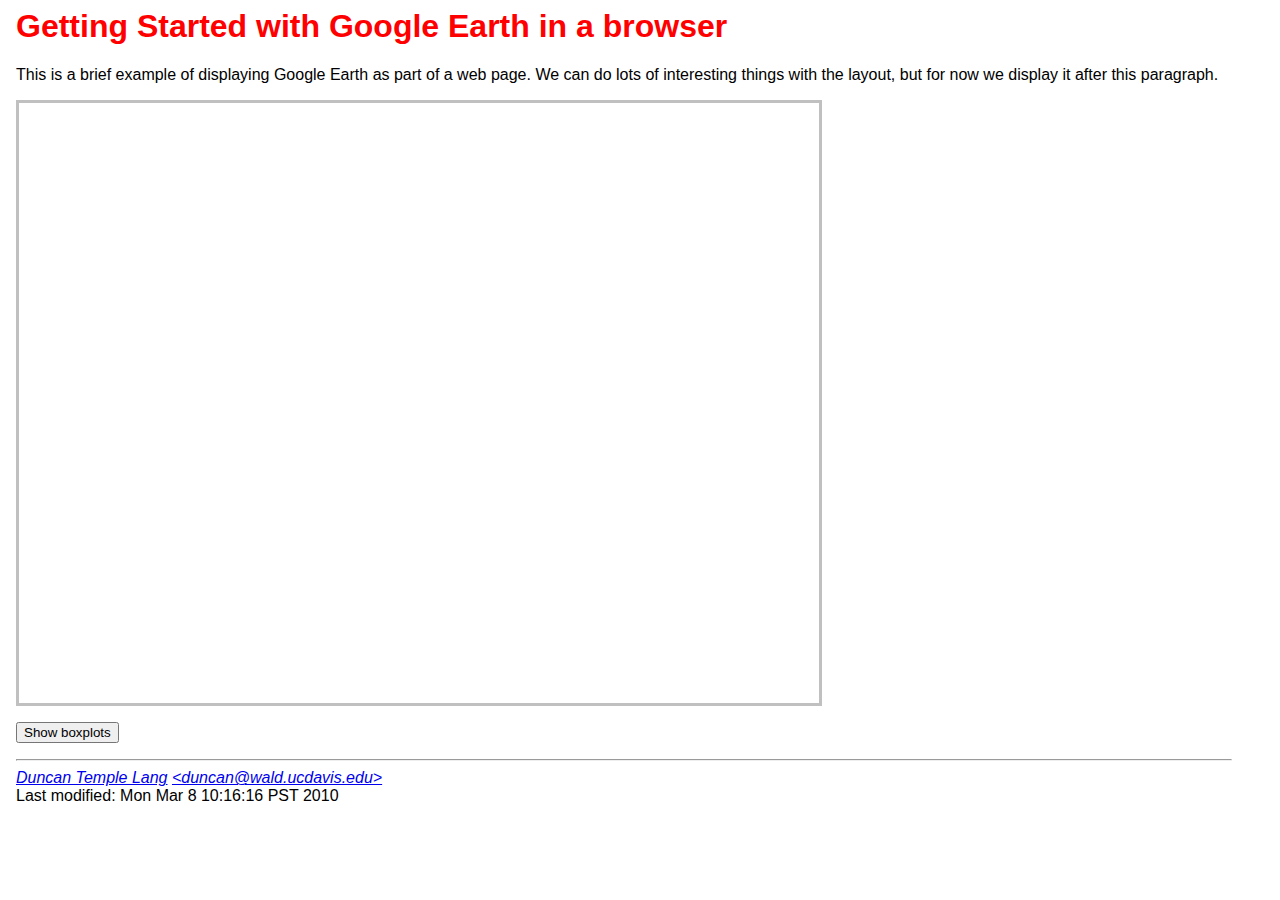
<file: inst/doc/GoogleEarth/geButton.html>
<!DOCTYPE HTML PUBLIC "-//IETF//DTD HTML//EN">
<html> <head>
 <title>Basic Google Earth in Browser example</title>
    <!-- *** Replace the key below below with your own API key, available at http://code.google.com/apis/maps/signup.html *** -->
    <script src="http://www.google.com/jsapi?key=ABQIAAAA1B7-T_eODjyG26oH5xy41RTZCIJJEZ3PG_sAyP_6ojhjIWTOGBQlLoZky-wJQJKX_jMl92EWSc1A2g"></script>
    <script rel="text/javascript"> <!--
      google.load("earth", "1");

      var ge = null;

      function init() {
        google.earth.createInstance("myGE", initCallback, failureCallback);
      }

      function initCallback(object) {
        ge = object;
        ge.getWindow().setVisibility(true);
        ge.getNavigationControl().setVisibility(ge.VISIBILITY_AUTO);
      }

      function fetchCallback(obj) {
         alert("Should be loading " + obj);
         ge.getFeatures().appendChild(obj);
      }

      function failureCallback(object) { alert("Failed to start Google Earth"); }
--></script>
    <link rel="stylesheet" href="basic.css"></link>
    <script><!-- var x = 1; --></script>
</head>


<body onload='init()' id='body'>

<h1>Getting Started with Google Earth in a browser</h1>

<p>
 This is a brief example of displaying Google Earth as part of a web
 page. We can do lots of interesting things with the layout, but for
 now we display it after this paragraph.
</p>

<!-- Note that we put a class here and set the style in CSS, but we
    specify the style explicitly here.  -->
 <div id='myGE' class="ge" style='border: 3px solid silver; height: 600px; width: 800px;'></div>

<p>
<input type="button" value="Show boxplots"
   onclick="google.earth.fetchKml(ge, 'http://www.omegahat.org/RKMLDevice/boxplots.kmz', fetchCallback);"/>
</p>


<hr>
<address><a href="http://www.stat.ucdavis.edu/~duncan">Duncan Temple Lang</a>
<a href=mailto:duncan@wald.ucdavis.edu>&lt;duncan@wald.ucdavis.edu&gt;</a></address>
<!-- hhmts start -->
Last modified: Mon Mar  8 10:16:16 PST 2010
<!-- hhmts end -->
</body> </html>
</file>
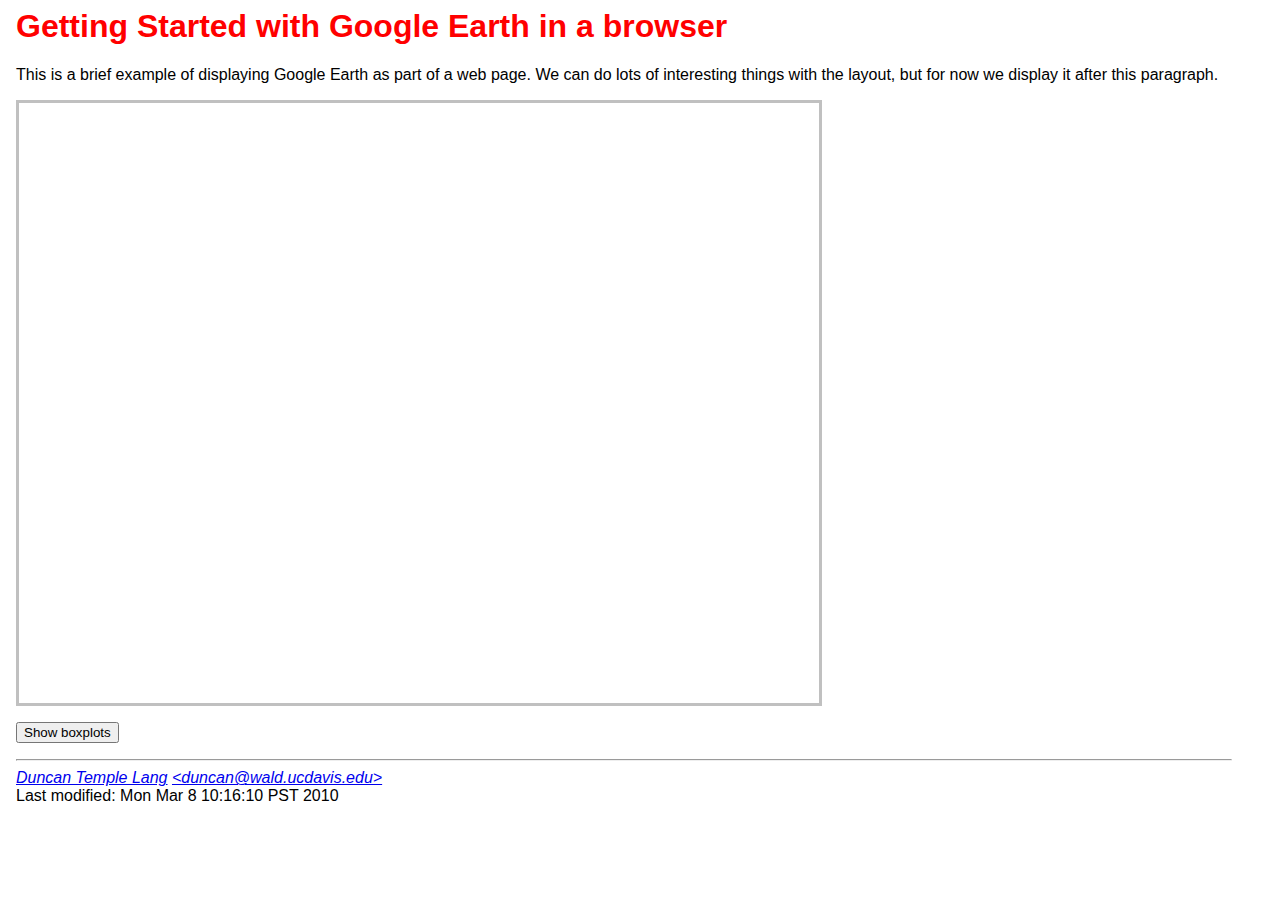
<file: inst/doc/GoogleEarth/geButtonView.html>
<!DOCTYPE HTML PUBLIC "-//IETF//DTD HTML//EN">
<html> <head>
 <title>Basic Google Earth in Browser example</title>
    <!-- *** Replace the key below below with your own API key, available at http://code.google.com/apis/maps/signup.html *** -->
    <script src="http://www.google.com/jsapi?key=ABQIAAAA1B7-T_eODjyG26oH5xy41RTZCIJJEZ3PG_sAyP_6ojhjIWTOGBQlLoZky-wJQJKX_jMl92EWSc1A2g"></script>
    <script rel="text/javascript"> <!--
      google.load("earth", "1");

      var ge = null;

      function init() {
        google.earth.createInstance("myGE", initCallback, failureCallback);
      }

      function initCallback(object) {
        ge = object;
        ge.getWindow().setVisibility(true);
        ge.getNavigationControl().setVisibility(ge.VISIBILITY_AUTO);
      }

      function fetchCallback(obj) {
         alert("Should be loading " + obj);
         ge.getFeatures().appendChild(obj);
      }

      function failureCallback(object) { alert("Failed to start Google Earth"); }

      function setView(long, lat) {
         var lookAt = ge.getView().copyAsLookAt(ge.ALTITUDE_ABSOLUTE);/* ALTITUDE_RELATIVE_TO_GROUND */
         lookAt.setLongitude(long);
         lookAt.setLatitude(lat);
         lookAt.setAltitude(100);
         ge.getView().setAbstractView(lookAt);
      }
--></script>
    <link rel="stylesheet" href="basic.css"></link>
    <script><!-- var x = 1; --></script>
</head>


<body onload='init()' id='body'>

<h1>Getting Started with Google Earth in a browser</h1>

<p>
 This is a brief example of displaying Google Earth as part of a web
 page. We can do lots of interesting things with the layout, but for
 now we display it after this paragraph.
</p>

<!-- Note that we put a class here and set the style in CSS, but we
    specify the style explicitly here.  -->
 <div id='myGE' class="ge" style='border: 3px solid silver; height: 600px; width: 800px;'></div>

<p>
<input type="button" value="Show boxplots"
   onclick="google.earth.fetchKml(ge, 'http://www.omegahat.org/RKMLDevice/boxplots.kmz', fetchCallback); setView(-122,37)"/>
</p>


<hr>
<address><a href="http://www.stat.ucdavis.edu/~duncan">Duncan Temple Lang</a>
<a href=mailto:duncan@wald.ucdavis.edu>&lt;duncan@wald.ucdavis.edu&gt;</a></address>
<!-- hhmts start -->
Last modified: Mon Mar  8 10:16:10 PST 2010
<!-- hhmts end -->
</body> </html>
</file>
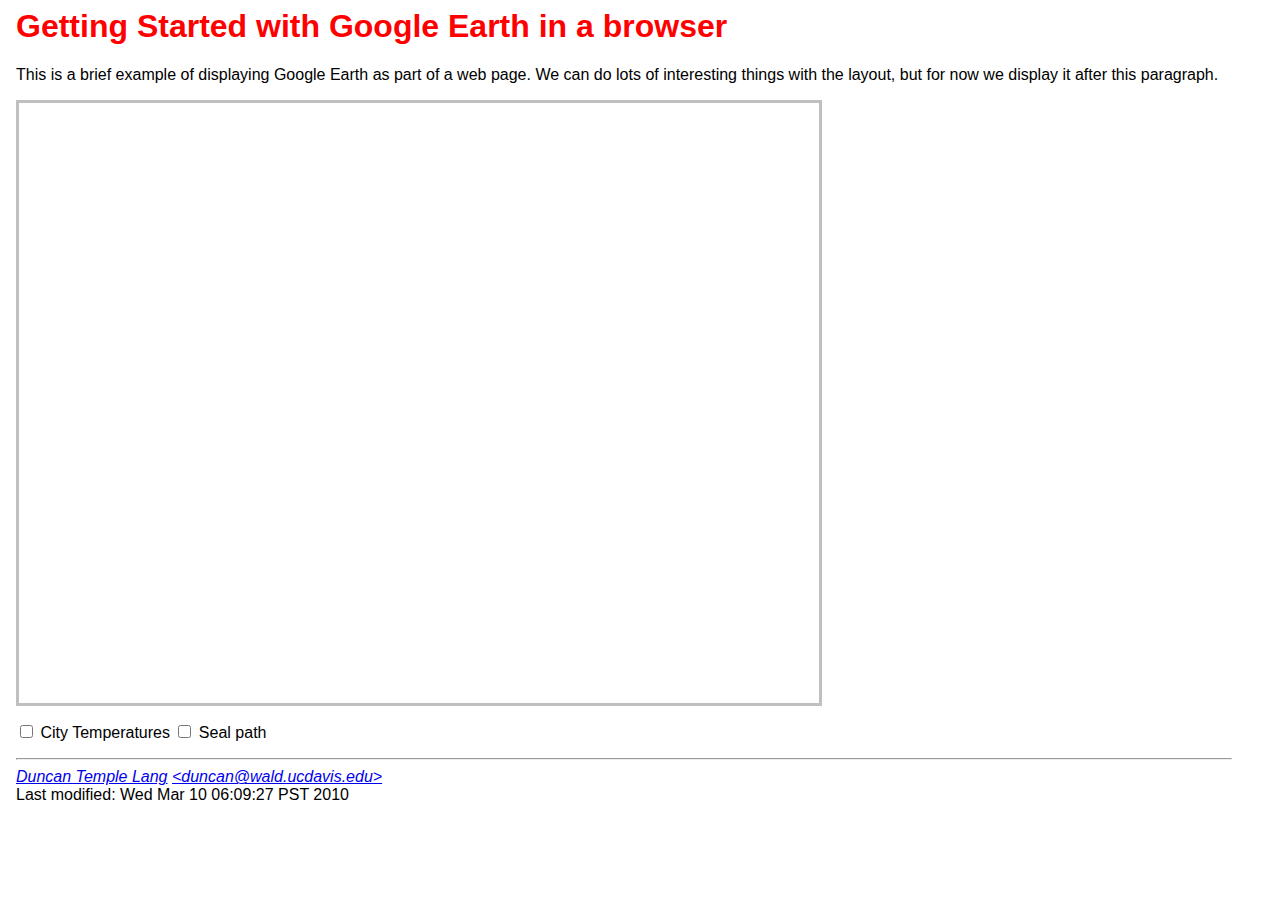
<file: inst/doc/GoogleEarth/geCheckboxView.html>
<!DOCTYPE HTML PUBLIC "-//IETF//DTD HTML//EN">
<html> <head>
 <title>Basic Google Earth in Browser example</title>
    <!-- *** Replace the key below below with your own API key, available at http://code.google.com/apis/maps/signup.html *** -->
    <script src="http://www.google.com/jsapi?key=ABQIAAAA1B7-T_eODjyG26oH5xy41RTZCIJJEZ3PG_sAyP_6ojhjIWTOGBQlLoZky-wJQJKX_jMl92EWSc1A2g"></script>
    <script rel="text/javascript"> <!--
      google.load("earth", "1");

      var ge = null;

      function init() {
        google.earth.createInstance("myGE", initCallback, failureCallback);
      }

      function initCallback(object) {
        ge = object;
        ge.getWindow().setVisibility(true);
        ge.getNavigationControl().setVisibility(ge.VISIBILITY_AUTO);
      }

      function failureCallback(object) { alert("Failed to start Google Earth"); }

      function setView(long, lat) {
         var lookAt = ge.getView().copyAsLookAt(ge.ALTITUDE_ABSOLUTE);/* ALTITUDE_RELATIVE_TO_GROUND */
         lookAt.setLongitude(long);
         lookAt.setLatitude(lat);
         lookAt.setAltitude(100);
         ge.getView().setAbstractView(lookAt);
      }

      var kmlObjects = {};
      var kmlShown = {};
      var pendingURL;

      function fetchOrToggle(url) {
         var tmp = kmlObjects[url];
         if(tmp == null) {

              // fetch it.
            pendingURL = url;
            google.earth.fetchKml(ge, url, fetchCallback);
        } else {
            if(kmlShown[url])
               ge.getFeatures().removeChild(tmp);
            else
               ge.getFeatures().appendChild(tmp);

            kmlShown[url] = !kmlShown[url];
        }
     }

  function fetchCallback(obj) {
     var url = pendingURL;
     pendingURL = null;
     if(obj != null) {
       ge.getFeatures().appendChild(obj);
       kmlObjects[url] = obj;
       kmlShown[url] = true;
     } else
       alert("Failed to load " + url);
  }
--></script>
    <link rel="stylesheet" href="basic.css"></link>
    <script><!-- var x = 1; --></script>
</head>


<body onload='init()' id='body'>

<h1>Getting Started with Google Earth in a browser</h1>

<p>
 This is a brief example of displaying Google Earth as part of a web
 page. We can do lots of interesting things with the layout, but for
 now we display it after this paragraph.
</p>

<!-- Note that we put a class here and set the style in CSS, but we
    specify the style explicitly here.  -->
 <div id='myGE' class="ge" style='border: 3px solid silver; height: 600px; width: 800px;'></div>

<p>
<input type="checkbox" onchange="fetchOrToggle('http://www.omegahat.org/RKML/Examples/CityTemperatures.kmz')">
  City Temperatures
</input>
<input type="checkbox" onchange="fetchOrToggle('http://www.omegahat.org/RKML/Examples/elephantSeal.kml')">
 Seal path
</input>
</p>


<hr>
<address><a href="http://www.stat.ucdavis.edu/~duncan">Duncan Temple Lang</a>
<a href=mailto:duncan@wald.ucdavis.edu>&lt;duncan@wald.ucdavis.edu&gt;</a></address>
<!-- hhmts start -->
Last modified: Wed Mar 10 06:09:27 PST 2010
<!-- hhmts end -->
</body> </html>
</file>
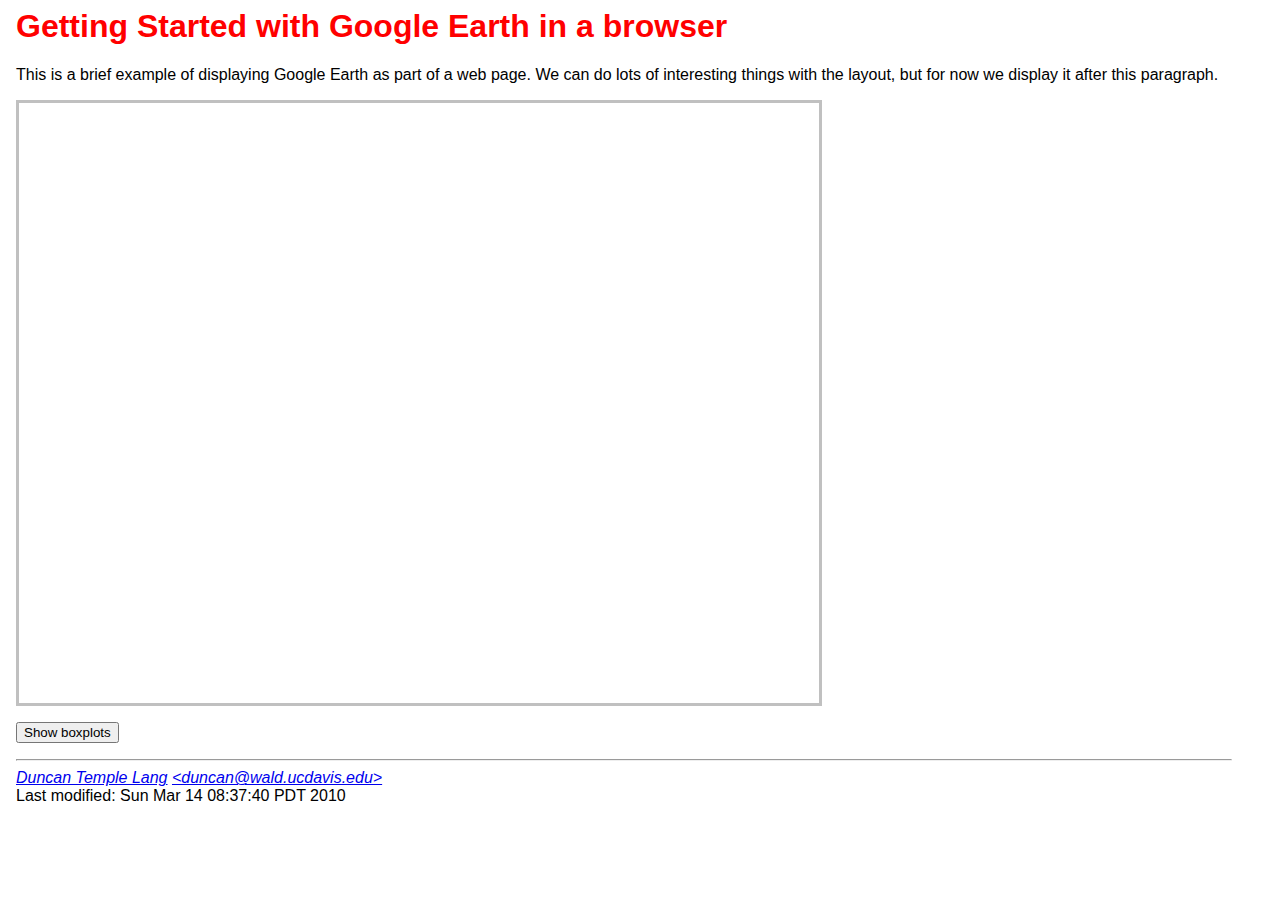
<file: inst/doc/GoogleEarth/inlineKML.html>
<!DOCTYPE HTML PUBLIC "-//IETF//DTD HTML//EN">
<html> <head>
 <title>Basic Google Earth in Browser example</title>
    <!-- *** Replace the key below below with your own API key, available at http://code.google.com/apis/maps/signup.html *** -->
    <script src="http://www.google.com/jsapi?key=ABQIAAAA1B7-T_eODjyG26oH5xy41RTZCIJJEZ3PG_sAyP_6ojhjIWTOGBQlLoZky-wJQJKX_jMl92EWSc1A2g"></script>
    <script src="myKMLContent.js"> </script>
    <script rel="text/javascript"> <!--
      google.load("earth", "1");

      var ge = null;

      function init() {
        google.earth.createInstance("myGE", initCallback, failureCallback);
      }

      function initCallback(object) {
        ge = object;
        ge.getWindow().setVisibility(true);
        ge.getNavigationControl().setVisibility(ge.VISIBILITY_AUTO);

        var tmp = ge.parseKml(myKMLContent);
        ge.getFeatures().appendChild(tmp);
        alert('done '  + length(myKMLContent)); 
      }


      function failureCallback(object) { alert("Failed to start Google Earth"); }
--></script>
    <link rel="stylesheet" href="basic.css"></link>
    <script><!-- var x = 1; --></script>
</head>


<body onload='init()' id='body'>

<h1>Getting Started with Google Earth in a browser</h1>

<p>
 This is a brief example of displaying Google Earth as part of a web
 page. We can do lots of interesting things with the layout, but for
 now we display it after this paragraph.
</p>

<!-- Note that we put a class here and set the style in CSS, but we
    specify the style explicitly here.  -->
 <div id='myGE' class="ge" style='border: 3px solid silver; height: 600px; width: 800px;'></div>

<p>
<input type="button" value="Show boxplots"
   onclick="google.earth.fetchKml(ge, 'http://www.omegahat.org/RKMLDevice/boxplots.kmz', fetchCallback);"/>
</p>


<hr>
<address><a href="http://www.stat.ucdavis.edu/~duncan">Duncan Temple Lang</a>
<a href=mailto:duncan@wald.ucdavis.edu>&lt;duncan@wald.ucdavis.edu&gt;</a></address>
<!-- hhmts start -->
Last modified: Sun Mar 14 08:37:40 PDT 2010
<!-- hhmts end -->
</body> </html>
</file>
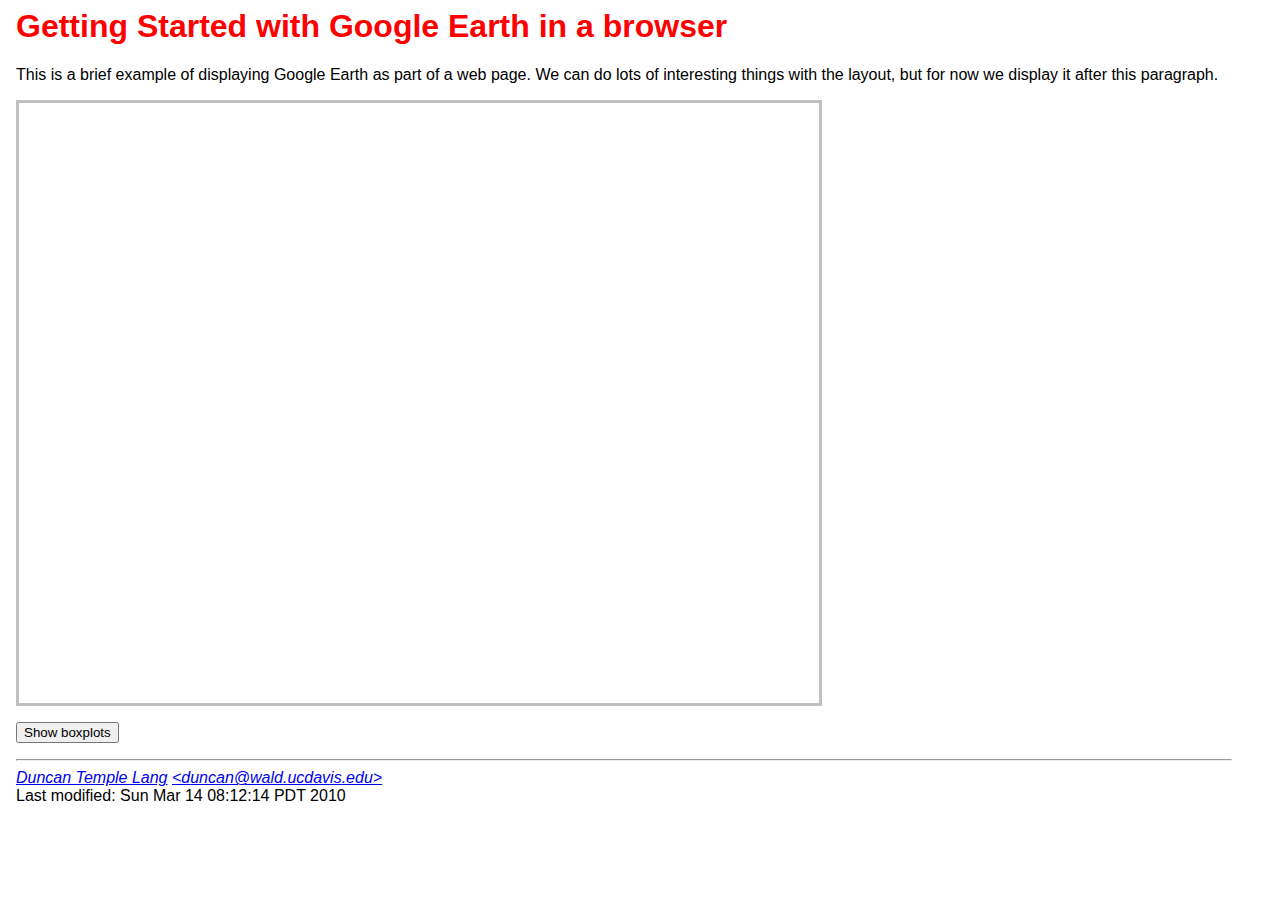
<file: inst/doc/GoogleEarth/localFetch.html>
<!DOCTYPE HTML PUBLIC "-//IETF//DTD HTML//EN">
<html> <head>
 <title>Basic Google Earth in Browser example</title>
    <!-- *** Replace the key below below with your own API key, available at http://code.google.com/apis/maps/signup.html *** -->
    <script src="http://www.google.com/jsapi?key=ABQIAAAA1B7-T_eODjyG26oH5xy41RTZCIJJEZ3PG_sAyP_6ojhjIWTOGBQlLoZky-wJQJKX_jMl92EWSc1A2g"></script>
    <script rel="text/javascript"> <!--
      google.load("earth", "1");

      var ge = null;

      function init() {
        google.earth.createInstance("myGE", initCallback, failureCallback);
      }

      function initCallback(object) {
        ge = object;
        ge.getWindow().setVisibility(true);
        ge.getNavigationControl().setVisibility(ge.VISIBILITY_AUTO);
        google.earth.fetchKml(ge, 'file://localhost/Users/duncan/boxplots.kmz', fetchCallback);
      }

      function fetchCallback(obj) {
alert("fetched");
         ge.getFeatures().appendChild(obj);
      }

      function failureCallback(object) { alert("Failed to start Google Earth"); }
--></script>
    <link rel="stylesheet" href="basic.css"></link>
    <script><!-- var x = 1; --></script>
</head>


<body onload='init()' id='body'>

<h1>Getting Started with Google Earth in a browser</h1>

<p>
 This is a brief example of displaying Google Earth as part of a web
 page. We can do lots of interesting things with the layout, but for
 now we display it after this paragraph.
</p>

<!-- Note that we put a class here and set the style in CSS, but we
    specify the style explicitly here.  -->
 <div id='myGE' class="ge" style='border: 3px solid silver; height: 600px; width: 800px;'></div>

<p>
<input type="button" value="Show boxplots"
   onclick="google.earth.fetchKml(ge, 'http://www.omegahat.org/RKMLDevice/boxplots.kmz', fetchCallback);"/>
</p>


<hr>
<address><a href="http://www.stat.ucdavis.edu/~duncan">Duncan Temple Lang</a>
<a href=mailto:duncan@wald.ucdavis.edu>&lt;duncan@wald.ucdavis.edu&gt;</a></address>
<!-- hhmts start -->
Last modified: Sun Mar 14 08:12:14 PDT 2010
<!-- hhmts end -->
</body> </html>
</file>
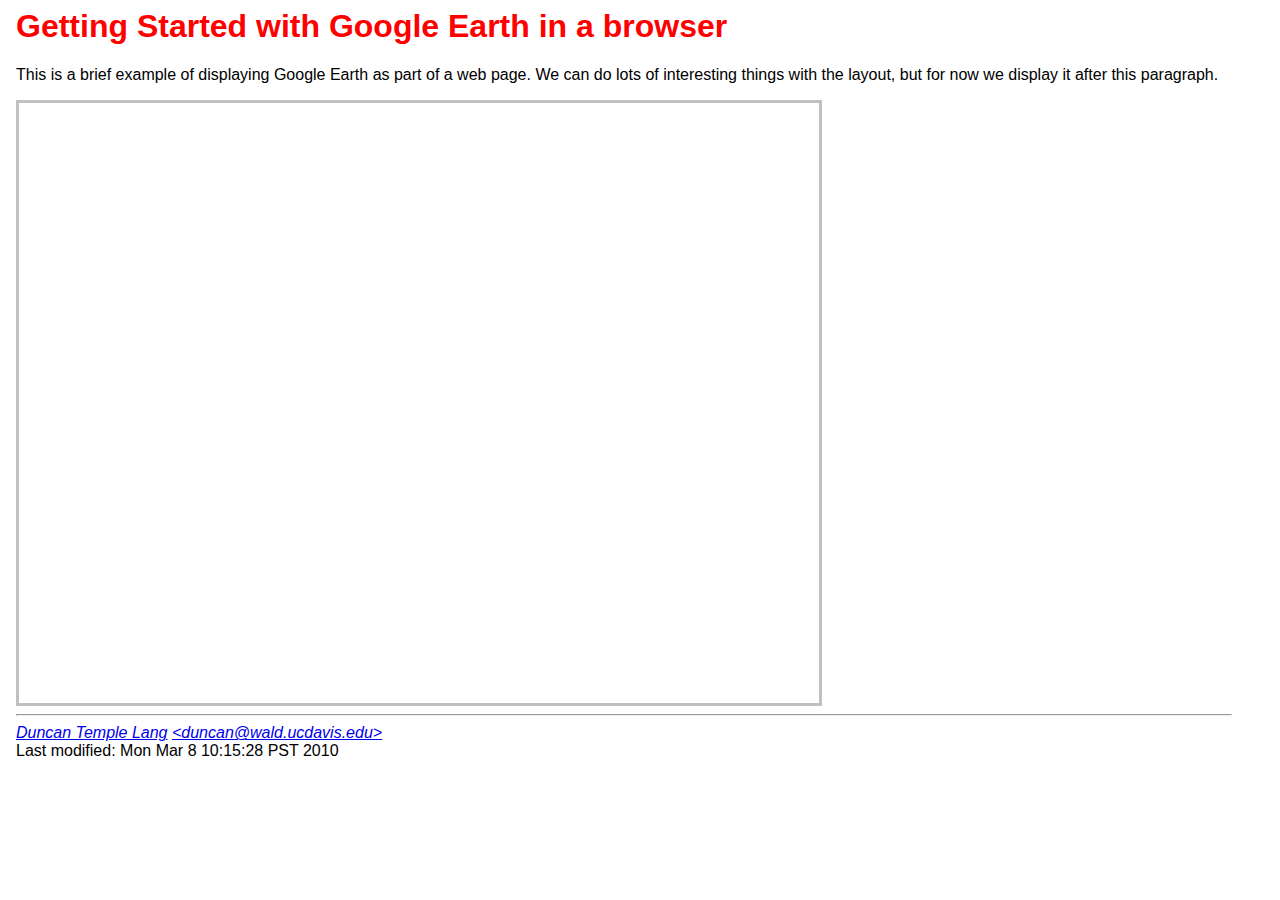
<file: inst/doc/GoogleEarth/simple.html>
<!DOCTYPE HTML PUBLIC "-//IETF//DTD HTML//EN">
<html> <head>
 <title>Basic Google Earth in Browser example</title>
    <!-- *** Replace the key below below with your own API key, available at http://code.google.com/apis/maps/signup.html *** -->
    <script src="http://www.google.com/jsapi?key=ABQIAAAA1B7-T_eODjyG26oH5xy41RTZCIJJEZ3PG_sAyP_6ojhjIWTOGBQlLoZky-wJQJKX_jMl92EWSc1A2g"></script>
    <script rel="text/javascript" src="geInit.js"></script>
    <link rel="stylesheet" href="basic.css"></link>
    <script><!-- var x = 1; --></script>
</head>


<body onload='init()' id='body'>

<h1>Getting Started with Google Earth in a browser</h1>

<p>
 This is a brief example of displaying Google Earth as part of a web
 page. We can do lots of interesting things with the layout, but for
 now we display it after this paragraph.
</p>

<!-- Note that we put a class here and set the style in CSS, but we
    specify the style explicitly here.  -->
 <div id='myGE' class="ge" style='border: 3px solid silver; height: 600px; width: 800px;'></div>


<hr>
<address><a href="http://www.stat.ucdavis.edu/~duncan">Duncan Temple Lang</a>
<a href=mailto:duncan@wald.ucdavis.edu>&lt;duncan@wald.ucdavis.edu&gt;</a></address>
<!-- hhmts start -->
Last modified: Mon Mar  8 10:15:28 PST 2010
<!-- hhmts end -->
</body> </html>
</file>
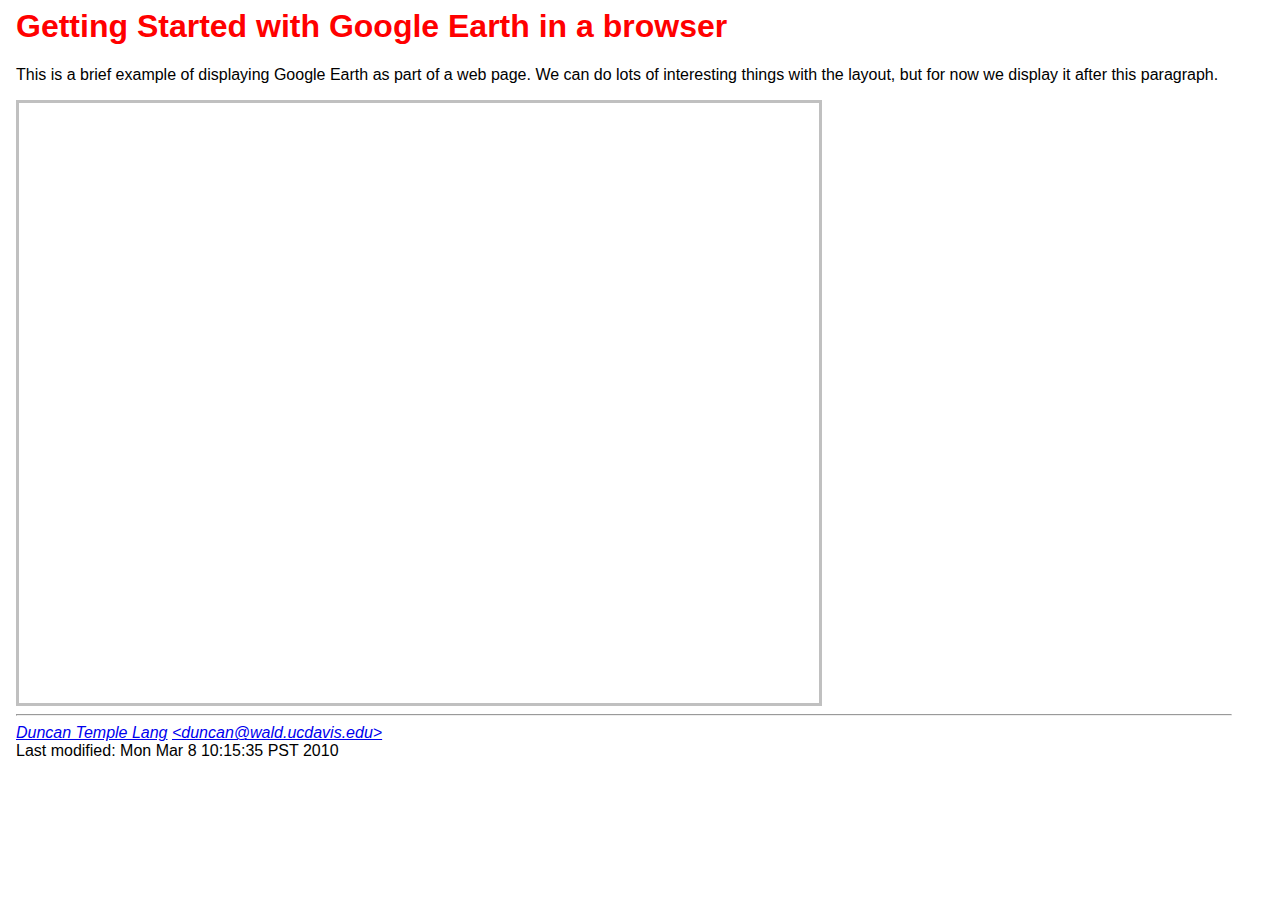
<file: inst/doc/GoogleEarth/simpleFetch.html>
<!DOCTYPE HTML PUBLIC "-//IETF//DTD HTML//EN">
<html> <head>
 <title>Basic Google Earth in Browser example</title>
    <!-- *** Replace the key below below with your own API key, available at http://code.google.com/apis/maps/signup.html *** -->
    <script src="http://www.google.com/jsapi?key=ABQIAAAA1B7-T_eODjyG26oH5xy41RTZCIJJEZ3PG_sAyP_6ojhjIWTOGBQlLoZky-wJQJKX_jMl92EWSc1A2g"></script>
    <script rel="text/javascript" src="geInitFetch.js"></script>
    <link rel="stylesheet" href="basic.css"></link>
    <script><!-- var x = 1; --></script>
</head>


<body onload='init()' id='body'>

<h1>Getting Started with Google Earth in a browser</h1>

<p>
 This is a brief example of displaying Google Earth as part of a web
 page. We can do lots of interesting things with the layout, but for
 now we display it after this paragraph.
</p>

<!-- Note that we put a class here and set the style in CSS, but we
    specify the style explicitly here.  -->
 <div id='myGE' class="ge" style='border: 3px solid silver; height: 600px; width: 800px;'></div>


<hr>
<address><a href="http://www.stat.ucdavis.edu/~duncan">Duncan Temple Lang</a>
<a href=mailto:duncan@wald.ucdavis.edu>&lt;duncan@wald.ucdavis.edu&gt;</a></address>
<!-- hhmts start -->
Last modified: Mon Mar  8 10:15:35 PST 2010
<!-- hhmts end -->
</body> </html>
</file>
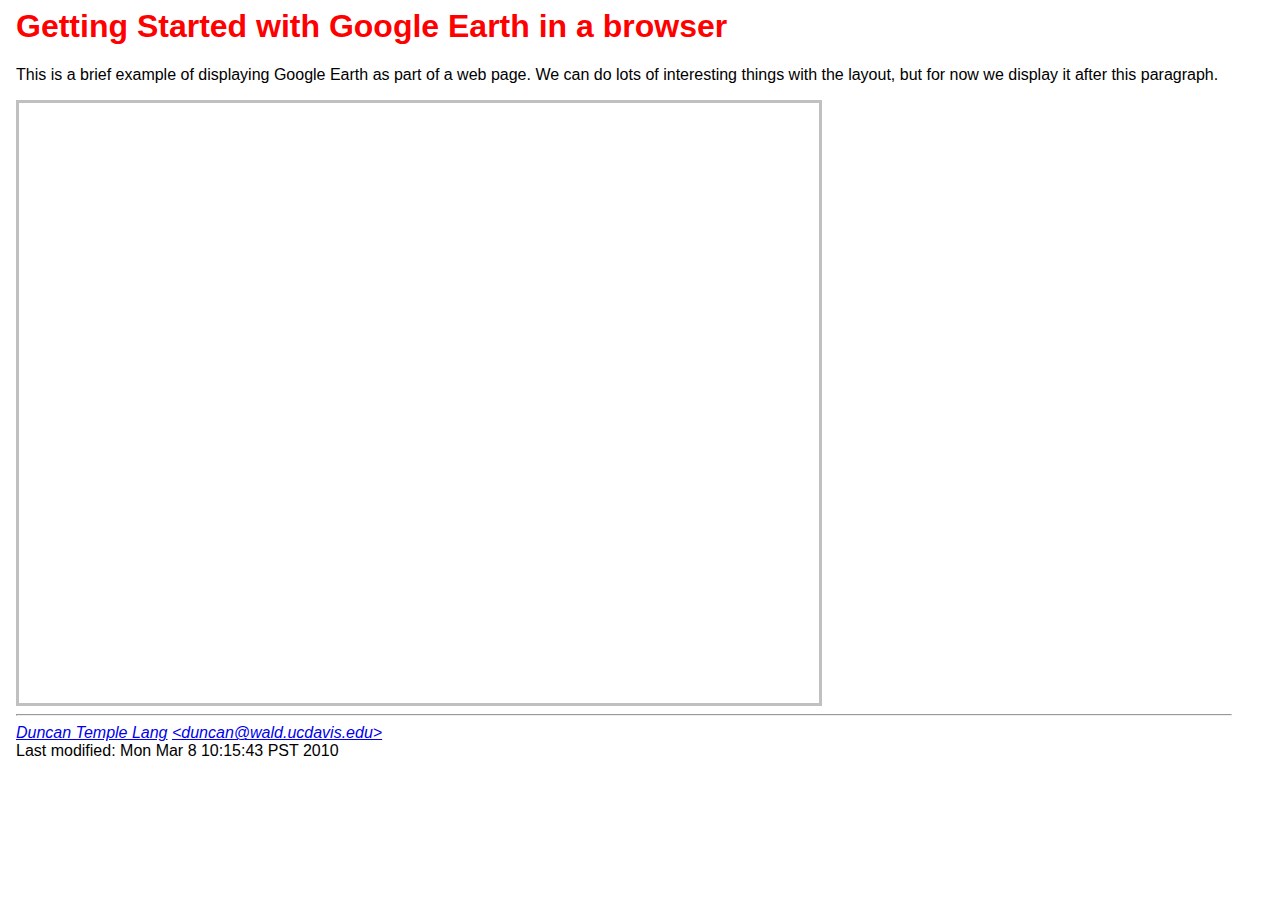
<file: inst/doc/GoogleEarth/simpleFetchWithControls.html>
<!DOCTYPE HTML PUBLIC "-//IETF//DTD HTML//EN">
<html> <head>
 <title>Basic Google Earth in Browser example</title>
    <!-- *** Replace the key below below with your own API key, available at http://code.google.com/apis/maps/signup.html *** -->
    <script src="http://www.google.com/jsapi?key=ABQIAAAA1B7-T_eODjyG26oH5xy41RTZCIJJEZ3PG_sAyP_6ojhjIWTOGBQlLoZky-wJQJKX_jMl92EWSc1A2g"></script>
    <script rel="text/javascript" src="geInitFetchWithControls.js"></script>
    <link rel="stylesheet" href="basic.css"></link>
    <script><!-- var x = 1; --></script>
</head>


<body onload='init()' id='body'>

<h1>Getting Started with Google Earth in a browser</h1>

<p>
 This is a brief example of displaying Google Earth as part of a web
 page. We can do lots of interesting things with the layout, but for
 now we display it after this paragraph.
</p>

<!-- Note that we put a class here and set the style in CSS, but we
    specify the style explicitly here.  -->
 <div id='myGE' class="ge" style='border: 3px solid silver; height: 600px; width: 800px;'></div>


<hr>
<address><a href="http://www.stat.ucdavis.edu/~duncan">Duncan Temple Lang</a>
<a href=mailto:duncan@wald.ucdavis.edu>&lt;duncan@wald.ucdavis.edu&gt;</a></address>
<!-- hhmts start -->
Last modified: Mon Mar  8 10:15:43 PST 2010
<!-- hhmts end -->
</body> </html>
</file>
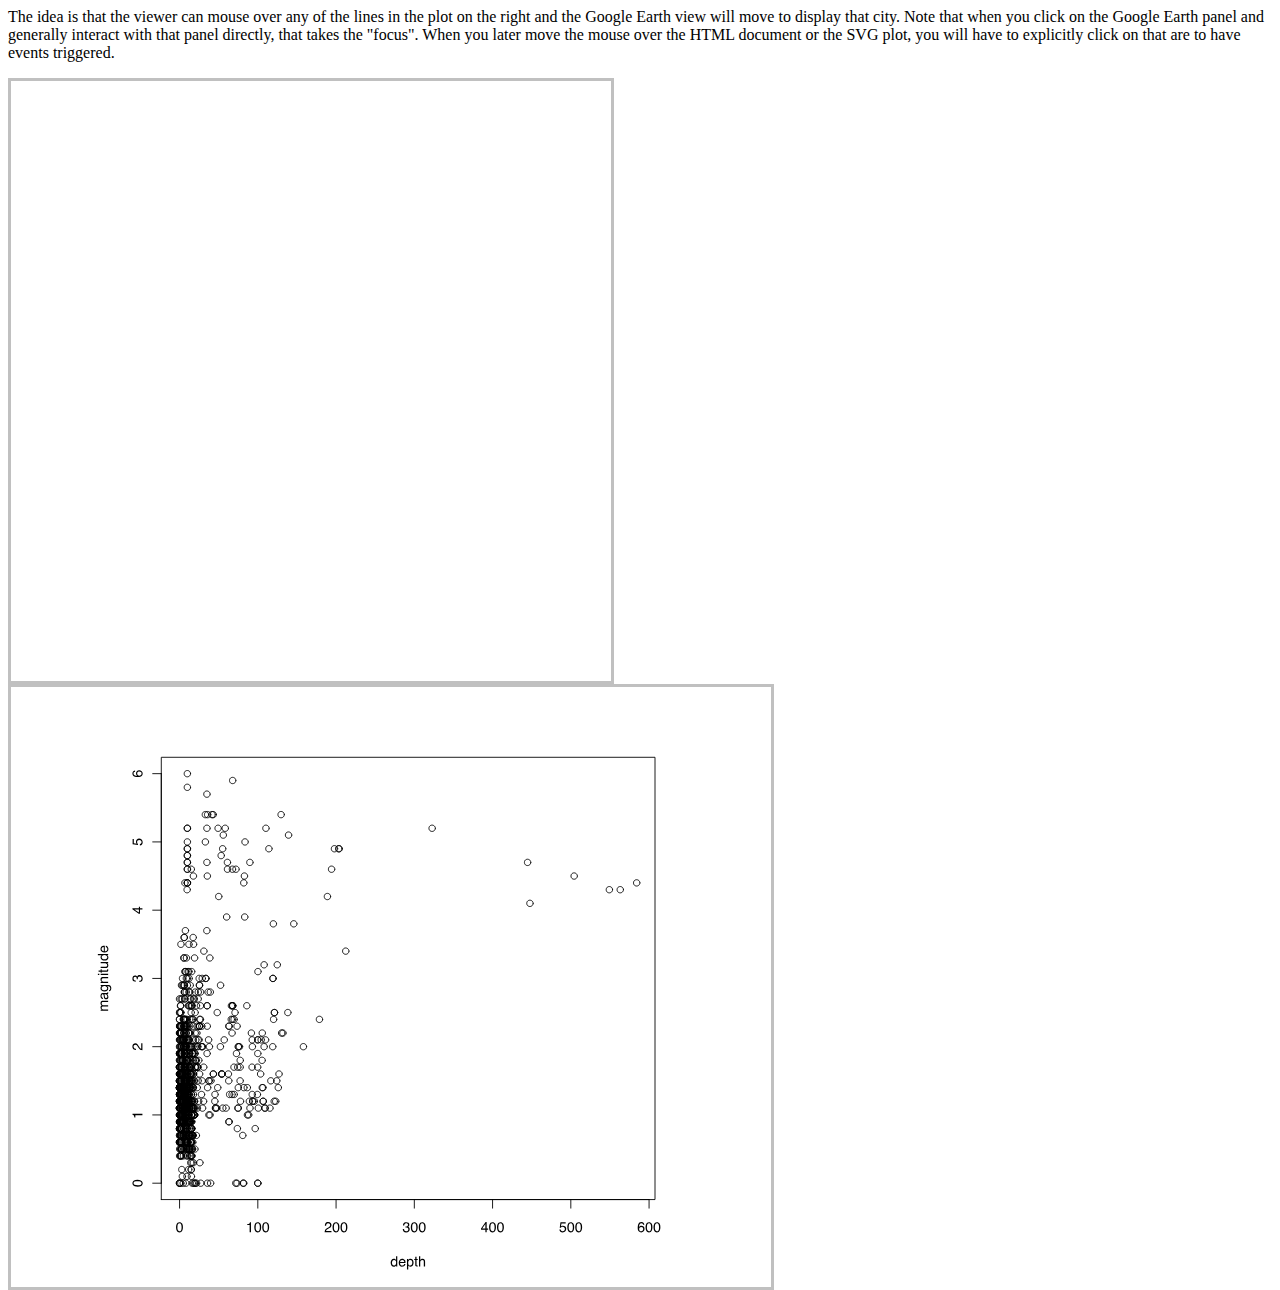
<file: inst/samples/EmbeddedGE/GEEvents/geSVG.html>
<!DOCTYPE HTML PUBLIC "-//IETF//DTD HTML//EN">
<html> <head>
<title></title>
  <!-- *** Replace the key below below with your own API key, available at http://code.google.com/apis/maps/signup.html *** -->
  <script src="http://www.google.com/jsapi?key=ABQIAAAA1B7-T_eODjyG26oH5xy41RTZCIJJEZ3PG_sAyP_6ojhjIWTOGBQlLoZky-wJQJKX_jMl92EWSc1A2g"></script>
  <script rel="text/javascript" src="geEventsSVG.js"></script>
<!--  <link rel="stylesheet" href="basic.css"></link> -->
</head>

<body onload='init()' id='body'>
<h1></h1>

<p>
The idea is that the viewer can mouse over any of the lines in the
plot on the right and the Google Earth view will move to display
that city.
Note that when you click on the Google Earth  panel and generally
interact with that panel directly, that takes the "focus".
When you later move the mouse over the HTML document or
the SVG plot, you will have to explicitly click on
that are to have events triggered.
</p>

<div id="panels">
 <div id='myGE' class="ge" style='border: 3px solid silver; height: 600px; width: 600px; float: left;'></div>

 <object id="PlotID" data="depthMag.svg" type="image/svg+xml" width="760" height="600" style="float:left; border: 3px solid silver; "/>    
<!-- <embed id="PlotID" src="depthMag.svg" type="image/svg+xml" width="760" height="600" style="float:left; border: 3px solid silver;"/>     -->
</div>

<!-- The following gets us out of the float mode and stacks things
     vertically again. -->
<div style="clear:both;"/>

<hr>
<address><a href="http://www.stat.ucdavis.edu/~duncan">Duncan Temple Lang</a>
<a href=mailto:duncan@wald.ucdavis.edu>&lt;duncan@wald.ucdavis.edu&gt;</a></address>
<!-- hhmts start -->
Last modified: Mon Jan 17 19:45:38 PST 2011
<!-- hhmts end -->
</body> </html>
</file>
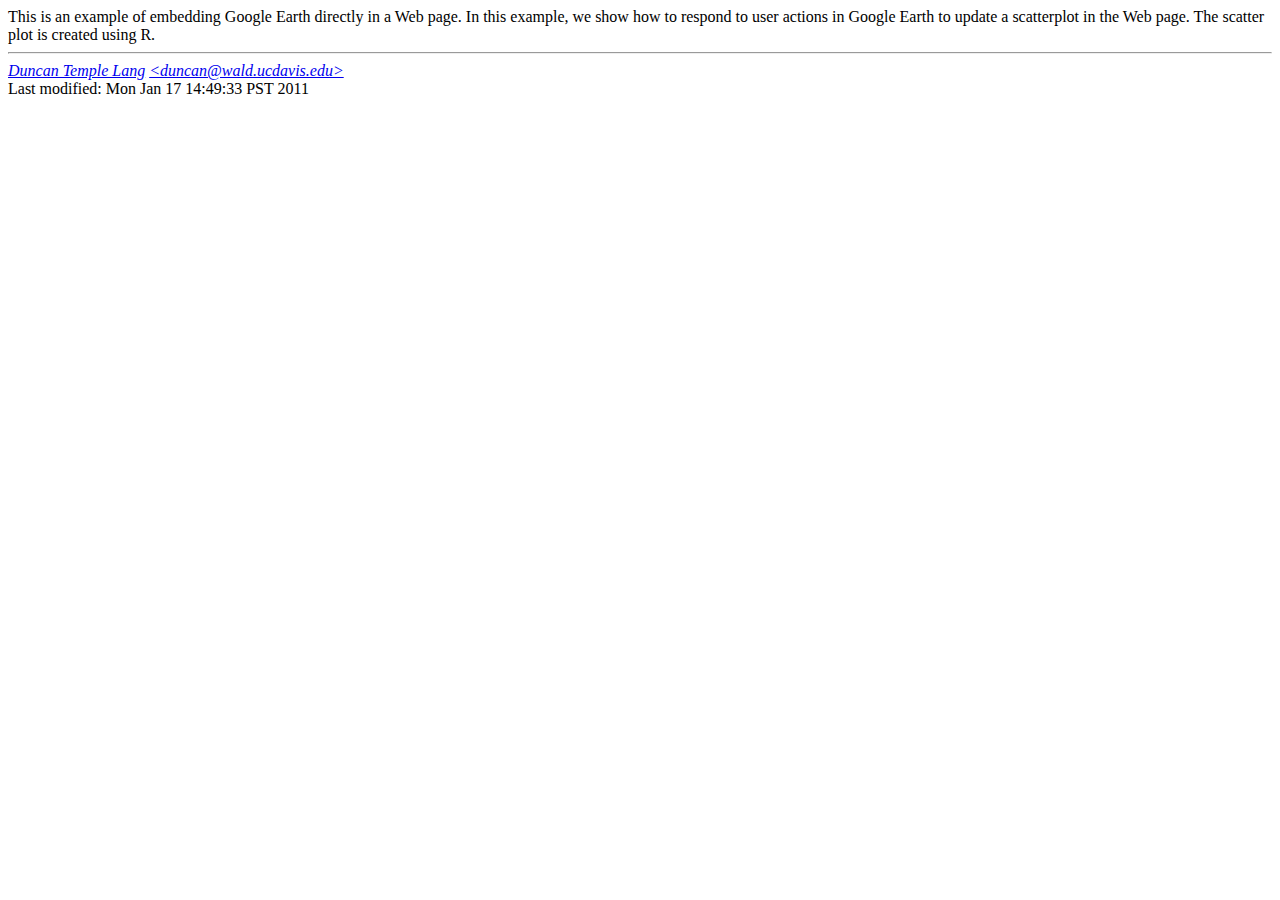
<file: inst/samples/EmbeddedGE/GEEvents/README.html>
<!DOCTYPE HTML PUBLIC "-//IETF//DTD HTML//EN">
<html> <head>
<title></title>
</head>

<body>
<h1></h1>

This is an example of embedding Google Earth directly in a Web page.
In this example, we show how to respond to user actions in Google
Earth to update a scatterplot in the Web  page.  The scatter plot
is created using R.


<hr>
<address><a href="http://www.stat.ucdavis.edu/~duncan">Duncan Temple Lang</a>
<a href=mailto:duncan@wald.ucdavis.edu>&lt;duncan@wald.ucdavis.edu&gt;</a></address>
<!-- hhmts start -->
Last modified: Mon Jan 17 14:49:33 PST 2011
<!-- hhmts end -->
</body> </html>
</file>
<file: inst/doc/GoogleEarth/basic.css>
BODY {
  background: #FFF;
  margin-left: 1em; /* # 1%; */
  margin-right: 3em; /* #10%;  */
  font-family: Verdana, Arial, Helvetica, sans-serif;
}

div.ge {
  border: 1px solid red;    
  clear: left;
}

h1 {
  color: #FF0000;   
}
</file>
